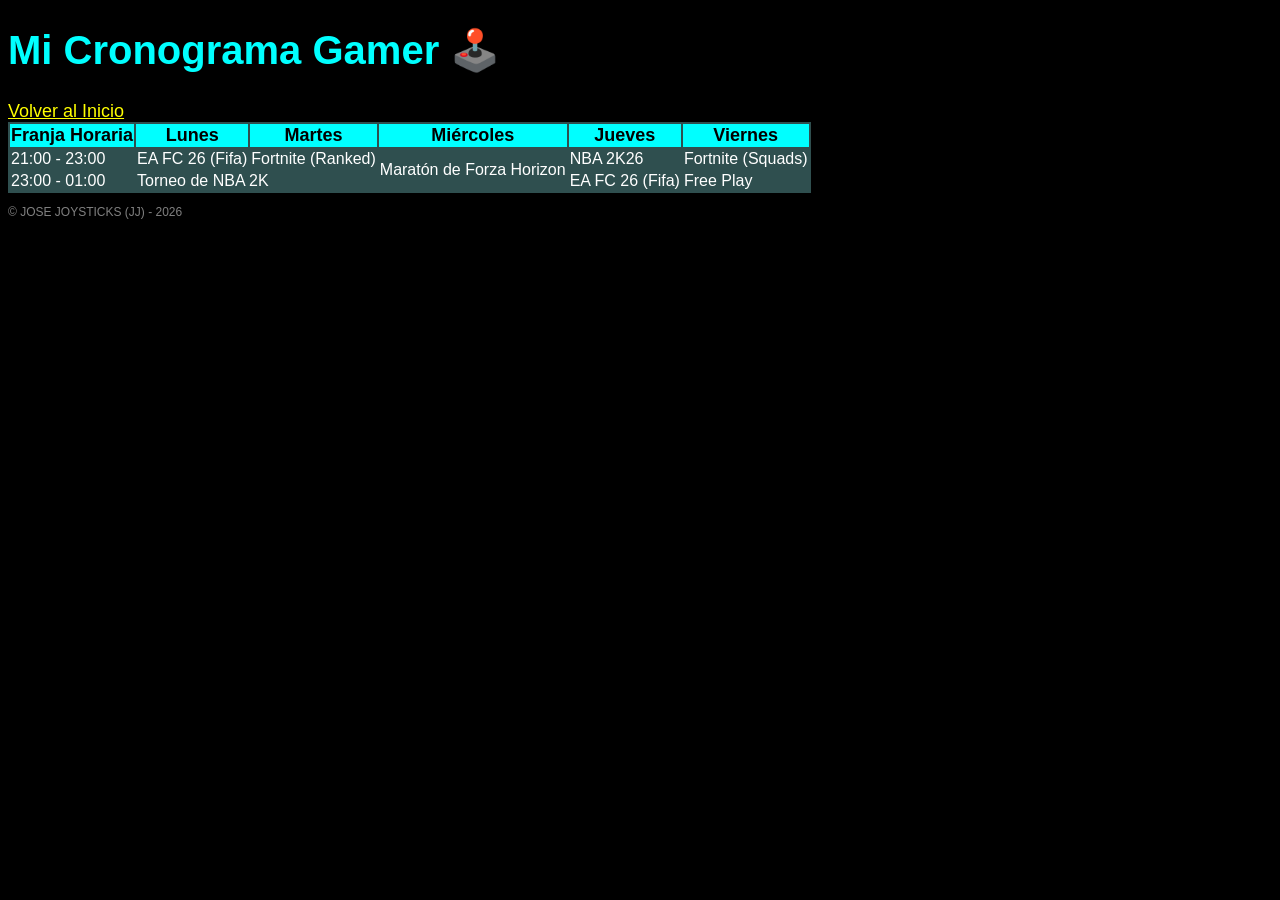
<file: horario.html>
<!DOCTYPE html>
<html lang="es">
<head>
    <meta charset="UTF-8">
    <title>Mis Horarios de Juego - JOSE JOYSTICKS (JJ)</title>
    <link rel="stylesheet" href="estilos.css">
</head>
<body>

    <header>
        <h1>Mi Cronograma Gamer 🕹️</h1>

        <nav>
            <a href="index.html">Volver al Inicio</a>
        </nav>
    </header>

    <main>
        <section>
            


            <table >

                

                <thead>
                    <tr>


                        <th>Franja Horaria</th>
                        <th>Lunes</th>
                        <th>Martes</th>
                        <th>Miércoles</th>
                        <th>Jueves</th>
                        <th>Viernes</th>
                    </tr>
                </thead>


                <tbody>
                    <tr>


                        <td>21:00 - 23:00</td>
                        <td>EA FC 26 (Fifa)</td>
                        <td>Fortnite (Ranked)</td>

                        
                        <td rowspan="2">Maratón de Forza Horizon</td>

                        <td>NBA 2K26</td>
                        <td>Fortnite (Squads)</td>
                    </tr>

                    <tr>
                        <td>23:00 - 01:00</td>

                        <!-- COLSPAN:
                        Une columnas horizontalmente.

                        colspan="2"
                        significa que esta celda ocupa
                        2 columnas.
                        -->

                        <td colspan="2">Torneo de NBA 2K</td>

                        <td>EA FC 26 (Fifa)</td>
                        <td>Free Play</td>
                    </tr>
                </tbody>
            </table>

        </section>
    </main>

    <footer>
        <p>© JOSE JOYSTICKS (JJ) - 2026</p>
    </footer>

</body>
</html>
</file>
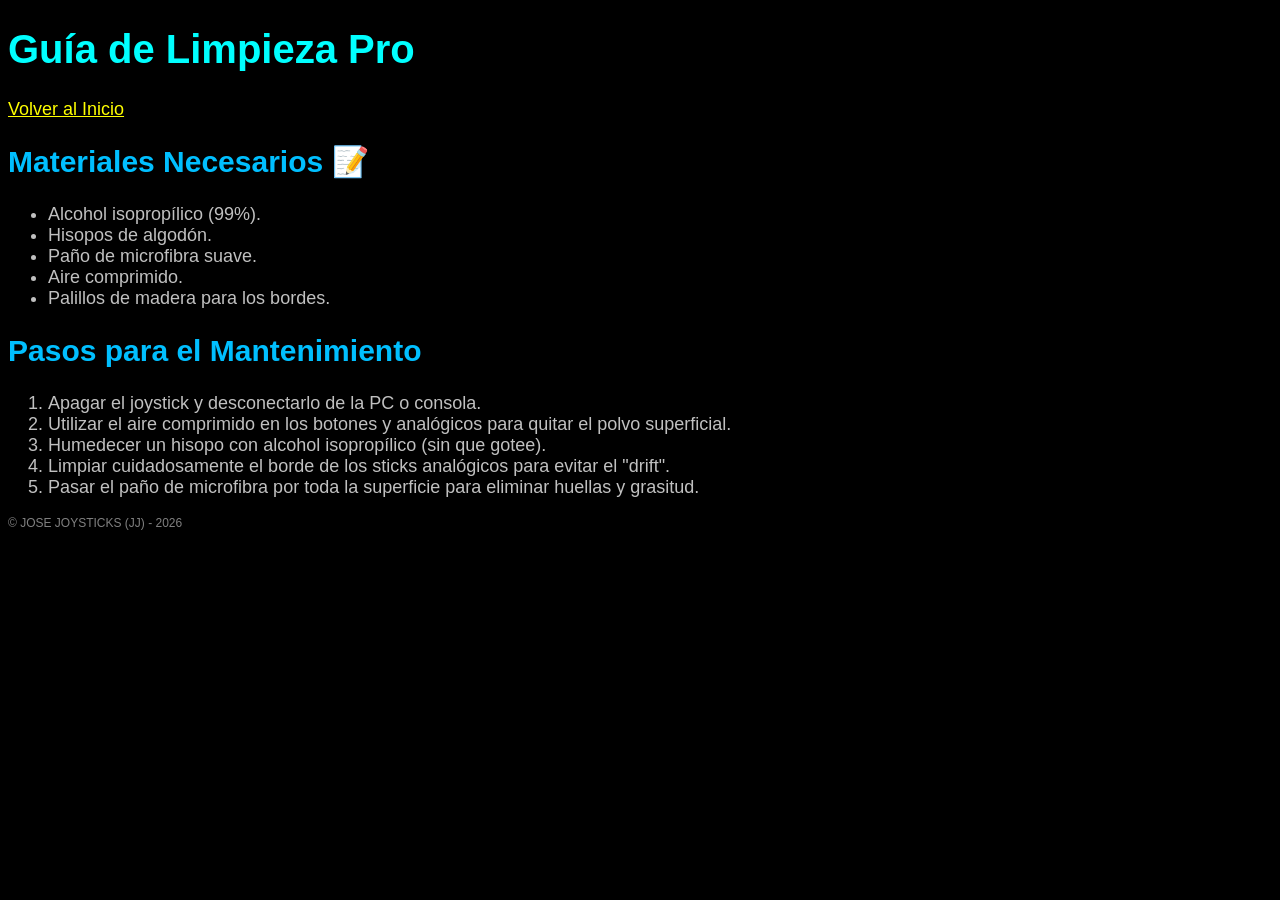
<file: receta.html>
<!DOCTYPE html>
<html lang="es">
<head>
    <meta charset="UTF-8">
    <title>Mantenimiento - JOSE JOYSTICKS (JJ)</title>
    <link rel="stylesheet" href="estilos.css">
</head>
<body>

    <header>
        <h1>Guía de Limpieza Pro</h1>

        <nav>
            <a href="index.html">Volver al Inicio</a>
        </nav>
    </header>

    <main>

        <section>
            <h2>Materiales Necesarios 📝</h2>


            <ul>
                <li>Alcohol isopropílico (99%).</li>
                <li>Hisopos de algodón.</li>
                <li>Paño de microfibra suave.</li>
                <li>Aire comprimido.</li>
                <li>Palillos de madera para los bordes.</li>
            </ul>
        </section>

        <section>
            <h2>Pasos para el Mantenimiento</h2>

        
            <ol>
                <li>Apagar el joystick y desconectarlo de la PC o consola.</li>
                <li>Utilizar el aire comprimido en los botones y analógicos para quitar el polvo superficial.</li>
                <li>Humedecer un hisopo con alcohol isopropílico (sin que gotee).</li>
                <li>Limpiar cuidadosamente el borde de los sticks analógicos para evitar el "drift".</li>
                <li>Pasar el paño de microfibra por toda la superficie para eliminar huellas y grasitud.</li>
            </ol>
        </section>

    </main>

    <footer>
        <p>© JOSE JOYSTICKS (JJ) - 2026</p>
    </footer>

</body>
</html>
</file>
<file: estilos.css>
body {
    background-color: black;
    color: white;
    font-family: sans-serif;
    
}

h1 {
    color: cyan;
    font-size: 40px;
}

h2 {
    color: deepskyblue;
    font-size: 30px;
}

h3 {
    color: lightgrey;
    font-size: 22px;
}

a {
    color: yellow;
    font-size: 18px;
}

table {
    background-color: darkslategrey;
    color: white;
    border-color: cyan;
}

th {
    background-color: cyan;
    color: black;
    font-size: 18px;
}

td {
    font-size: 16px;
    color: white;
}

ul, ol {
    color: silver;
    font-size: 18px;
}

footer {
    color: grey;
    font-size: 12px;
}
</file>
